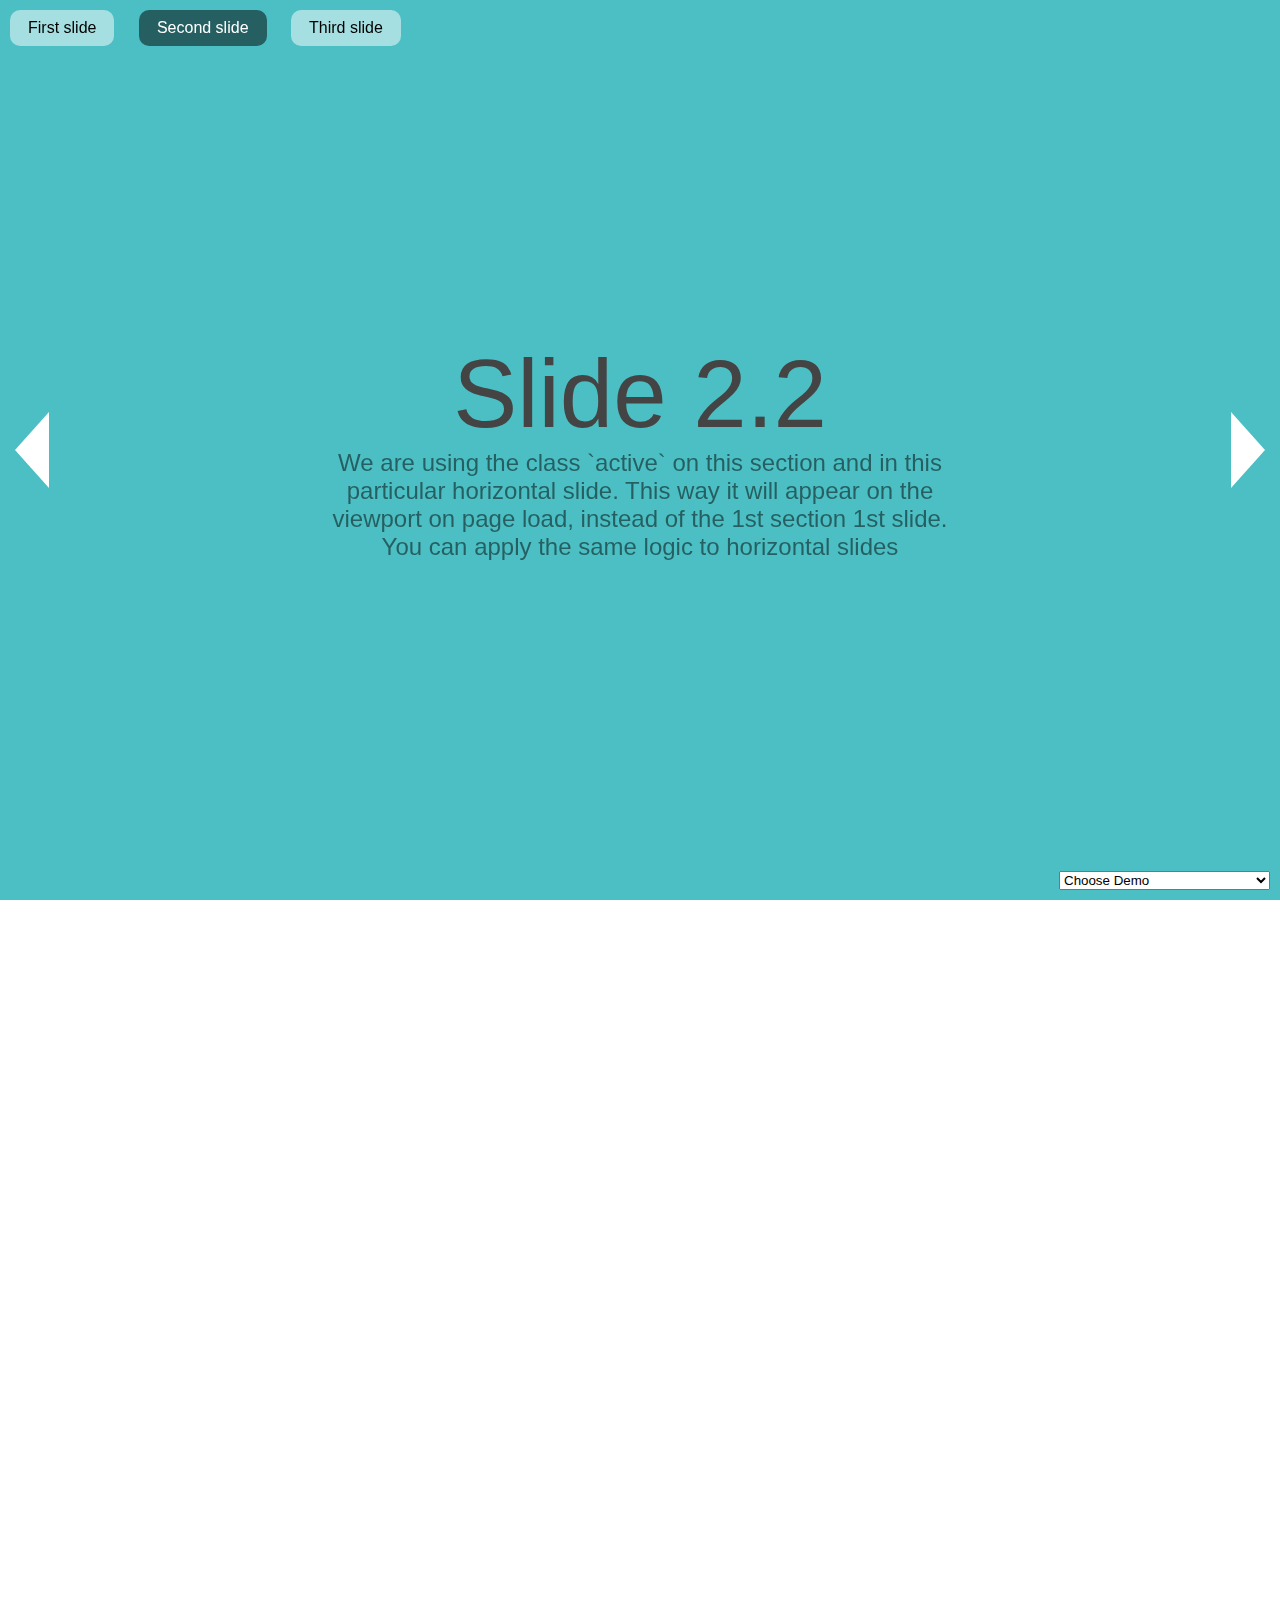
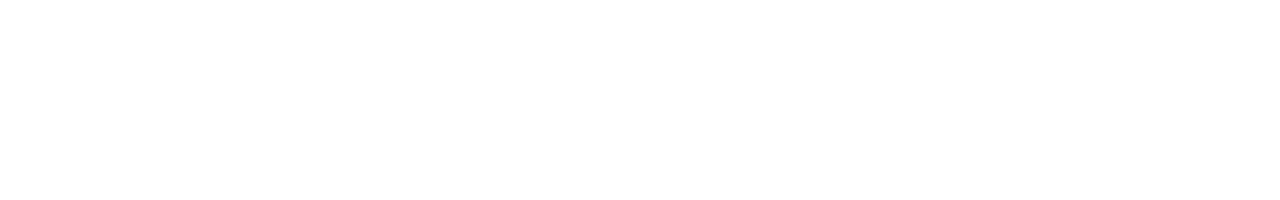
<file: eje3/examples/active-slide.html>
<!DOCTYPE html>
<html xmlns="http://www.w3.org/1999/xhtml">

<head>
    <meta http-equiv="Content-Type" content="text/html; charset=utf-8" />
    <title>Active Slide - fullPage.js</title>
    <meta name="author" content="Matthew Howell" />
    <meta name="description" content="fullPage continuous scrolling demo." />
    <meta name="keywords"  content="fullpage,jquery,demo,scroll,loop,continuous" />
    <meta name="Resource-type" content="Document" />


    <link rel="stylesheet" type="text/css" href="../dist/fullpage.css" />
    <link rel="stylesheet" type="text/css" href="examples.css" />

    <!--[if IE]>
        <script type="text/javascript">
             var console = { log: function() {} };
        </script>
    <![endif]-->
</head>
<body>

<ul id="menu">
    <li data-menuanchor="firstPage" class="active"><a href="#firstPage">First slide</a></li>
    <li data-menuanchor="secondPage"><a href="#secondPage">Second slide</a></li>
    <li data-menuanchor="3rdPage"><a href="#3rdPage">Third slide</a></li>
</ul>


<select id="demosMenu">
  <option selected>Choose Demo</option>
  <option id="jquery-adapter">jQuery adapter</option>
  <option id="active-slide">Active section and slide</option>
  <option id="auto-height">Auto height</option>
  <option id="autoplay-video-and-audio">Autoplay Video and Audio</option>
  <option id="backgrounds">Background images</option>
  <option id="backgrounds-fixed">Fixed fullscreen backgrounds</option>
  <option id="background-video">Background video</option>
  <option id="callbacks-v2-compatible">Callbacks version 2</option>
  <option id="callbacks-v3">Callbacks version 3</option>
  <option id="continuous-horizontal">Continuous horizontal</option>
  <option id="continuous-vertical">Continuous vertical</option>
  <option id="parallax">Parallax</option>
  <option id="css3">CSS3</option>
  <option id="drag-and-move">Drag And Move</option>
  <option id="easing">Easing</option>
  <option id="fading-effect">Fading Effect</option>
  <option id="fixed-headers">Fixed headers</option>
  <option id="gradient-backgrounds">Gradient backgrounds</option>
  <option id="interlocked-slides">Interlocked Slides</option>
  <option id="looping">Looping</option>
  <option id="methods">Methods</option>
  <option id="navigation-vertical">Vertical navigation dots</option>
  <option id="navigation-horizontal">Horizontal navigation dots</option>
  <option id="navigation-tooltips">Navigation tooltips</option>
  <option id="no-anchor">No anchor links</option>
  <option id="normal-scroll">Normal scrolling</option>
  <option id="normalScrollElements">Normal scroll elements</option>
  <option id="offset-sections">Offset sections</option>
  <option id="one-section">One single section</option>
  <option id="reset-sliders">Reset sliders</option>
  <option id="responsive-auto-height">Responsive Auto Height</option>
  <option id="responsive-height">Responsive Height</option>
  <option id="responsive-width">Responsive Width</option>
  <option id="responsive-slides">Responsive Slides</option>
  <option id="scrollBar">Scroll bar enabled</option>
  <option id="scroll-horizontally">Scroll horizontally</option>
  <option id="scrollOverflow">Scroll inside sections and slides</option>
  <option id="scrollOverflow-reset">ScrollOverflow Reset</option>
  <option id="lazy-load">Lazy load</option>
  <option id="scrolling-speed">Scrolling speed</option>
  <option id="trigger-animations">Trigger animations</option>
  <option id="vue-fullpage">Vue-fullpage component</option>
</select>

<div id="fullpage">
    <div class="section " id="section0">
        <h1>Section 1</h1>
    </div>
    <div class="section active" id="section1">
        <div class="slide" id="slide1">
            <div class="intro">
                <h1>Slide 2.1</h1>
                <iframe data-src="auto-height.html"></iframe>
            </div>
        </div>
        <div class="slide active" id="slide2">
            <div class="intro">
                <h1>Slide 2.2</h1>
                <p>
                    We are using the class `active` on this section and in this particular horizontal slide. This way it will appear on the viewport on page load, instead of the 1st section 1st slide.
                </p>
                <p>You can apply the same logic to horizontal slides</p>
            </div>
        </div>
        <div class="slide" id="slide3">
            <h1>Slide 2.3</h1>
        </div>

    </div>
    <div class="section" id="section2">
        <div class="intro">
            <h1>Section 3</h1>
        </div>
    </div>
</div>

<script type="text/javascript" src="../dist/fullpage.js"></script>
<script type="text/javascript" src="examples.js"></script>
<script type="text/javascript">
    var myFullpage = new fullpage('#fullpage', {
        sectionsColor: ['#1bbc9b', '#4BBFC3', '#7BAABE', 'whitesmoke', '#ccddff'],
        anchors: ['firstPage', 'secondPage', '3rdPage', '4thpage', 'lastPage'],
        menu: '#menu',
        lazyLoad: true
    });
</script>

</body>
</html>
</file>
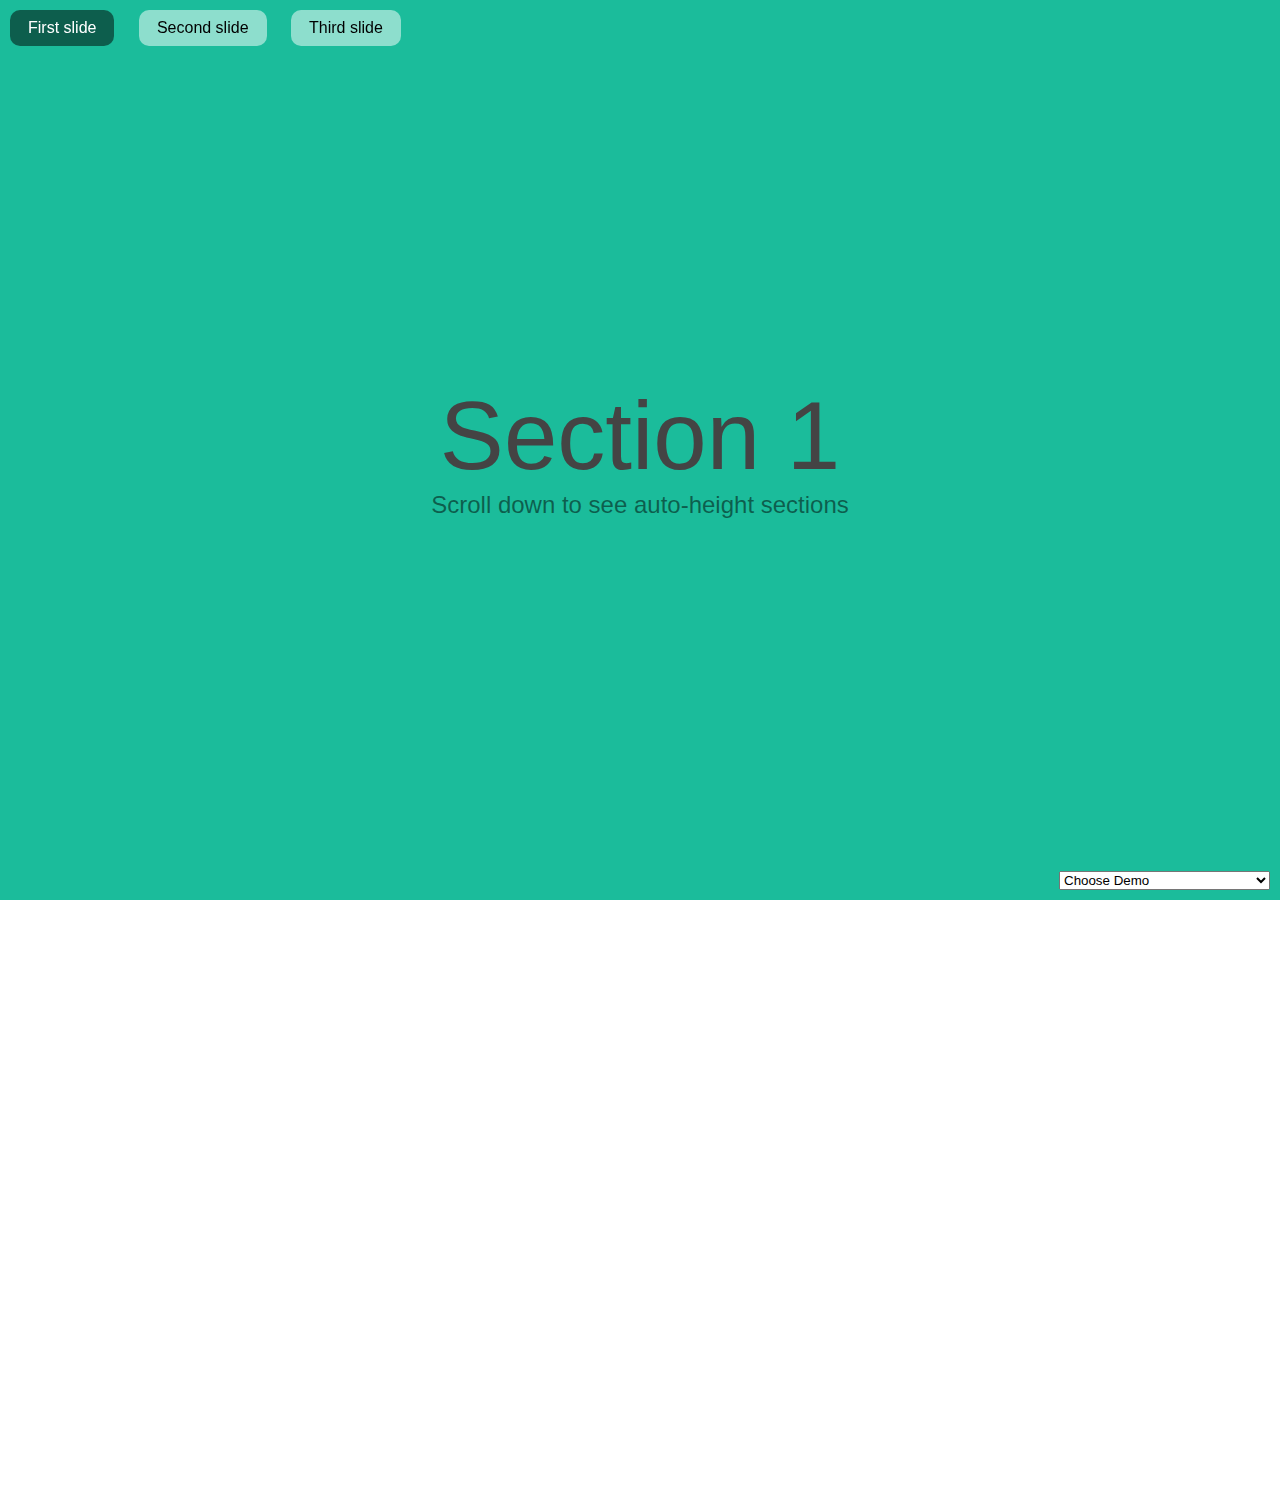
<file: eje3/examples/auto-height.html>
<!DOCTYPE html>
<html xmlns="http://www.w3.org/1999/xhtml">

<head>
    <meta http-equiv="Content-Type" content="text/html; charset=utf-8" />
    <title>Auto-height - fullPage.js</title>
    <meta name="author" content="Alvaro Trigo Lopez" />
    <meta name="description" content="fullPage auto-height example." />
    <meta name="keywords"  content="fullpage,jquery,demo,screen,fullscreen,auto-height,full-screen" />
    <meta name="Resource-type" content="Document" />


    <link rel="stylesheet" type="text/css" href="../dist/fullpage.css" />
    <link rel="stylesheet" type="text/css" href="examples.css" />

    <!--[if IE]>
        <script type="text/javascript">
             var console = { log: function() {} };
        </script>
    <![endif]-->

    <style>
      .myContent{
        height: 300px;
      }
    </style>

</head>
<body>

<select id="demosMenu">
  <option selected>Choose Demo</option>
  <option id="jquery-adapter">jQuery adapter</option>
  <option id="active-slide">Active section and slide</option>
  <option id="auto-height">Auto height</option>
  <option id="autoplay-video-and-audio">Autoplay Video and Audio</option>
  <option id="backgrounds">Background images</option>
  <option id="backgrounds-fixed">Fixed fullscreen backgrounds</option>
  <option id="background-video">Background video</option>
  <option id="callbacks-v2-compatible">Callbacks version 2</option>
  <option id="callbacks-v3">Callbacks version 3</option>
  <option id="continuous-horizontal">Continuous horizontal</option>
  <option id="continuous-vertical">Continuous vertical</option>
  <option id="parallax">Parallax</option>
  <option id="css3">CSS3</option>
  <option id="drag-and-move">Drag And Move</option>
  <option id="easing">Easing</option>
  <option id="fading-effect">Fading Effect</option>
  <option id="fixed-headers">Fixed headers</option>
  <option id="gradient-backgrounds">Gradient backgrounds</option>
  <option id="interlocked-slides">Interlocked Slides</option>
  <option id="looping">Looping</option>
  <option id="methods">Methods</option>
  <option id="navigation-vertical">Vertical navigation dots</option>
  <option id="navigation-horizontal">Horizontal navigation dots</option>
  <option id="navigation-tooltips">Navigation tooltips</option>
  <option id="no-anchor">No anchor links</option>
  <option id="normal-scroll">Normal scrolling</option>
  <option id="normalScrollElements">Normal scroll elements</option>
  <option id="offset-sections">Offset sections</option>
  <option id="one-section">One single section</option>
  <option id="reset-sliders">Reset sliders</option>
  <option id="responsive-auto-height">Responsive Auto Height</option>
  <option id="responsive-height">Responsive Height</option>
  <option id="responsive-width">Responsive Width</option>
  <option id="responsive-slides">Responsive Slides</option>
  <option id="scrollBar">Scroll bar enabled</option>
  <option id="scroll-horizontally">Scroll horizontally</option>
  <option id="scrollOverflow">Scroll inside sections and slides</option>
  <option id="scrollOverflow-reset">ScrollOverflow Reset</option>
  <option id="lazy-load">Lazy load</option>
  <option id="scrolling-speed">Scrolling speed</option>
  <option id="trigger-animations">Trigger animations</option>
  <option id="vue-fullpage">Vue-fullpage component</option>
</select>


<ul id="menu">
  <li data-menuanchor="anchor1"><a href="#anchor1">First slide</a></li>
  <li data-menuanchor="anchor2"><a href="#anchor2">Second slide</a></li>
  <li data-menuanchor="anchor3"><a href="#anchor3">Third slide</a></li>
</ul>

<div id="fullpage">
    <div class="section" id="section0">
        <div class="intro">
          <h1>Section 1</h1>
          <p>Scroll down to see auto-height sections</p>
        </div>
    </div>
    <div class="section fp-auto-height" id="section1">
        <div class="slide" id="slide1">
          <div class="myContent">
              <h1>Section 2</h1>
            </div>
        </div>
        <div class="slide" id="slide2">
            <h1>Section 2.2</h1>
        </div>
    </div>
    <div class="section fp-auto-height" id="section2">
        <div class="myContent">
          <h1>Section 3</h1>
        </div>
    </div>
</div>

<script type="text/javascript" src="../dist/fullpage.js"></script>
<script type="text/javascript" src="examples.js"></script>

<script type="text/javascript">
  var myFullpage = new fullpage('#fullpage', {
      verticalCentered: true,
      anchors: ['anchor1', 'anchor2', 'anchor3'],
      menu: '#menu',
      sectionsColor: ['#1bbc9b', '#4BBFC3', '#7BAABE']
  });
</script>
</body>
</html>
</file>
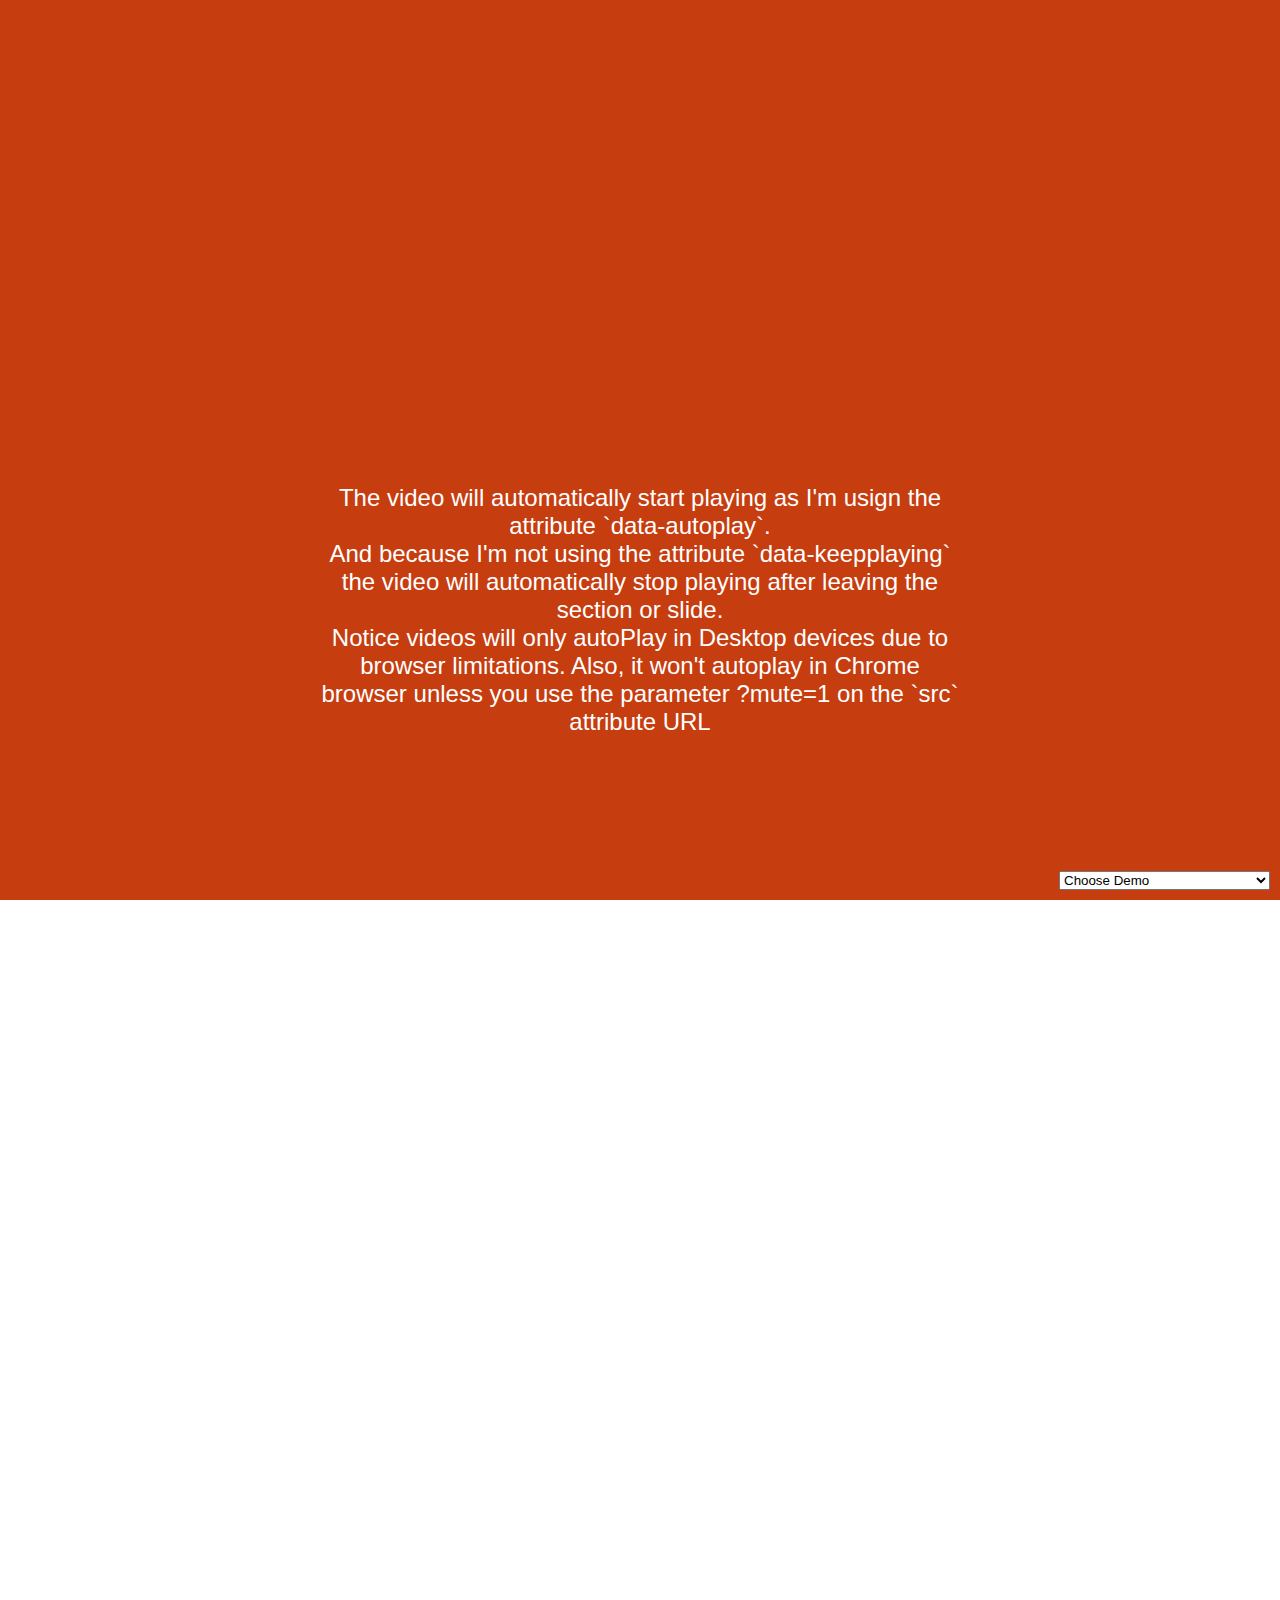
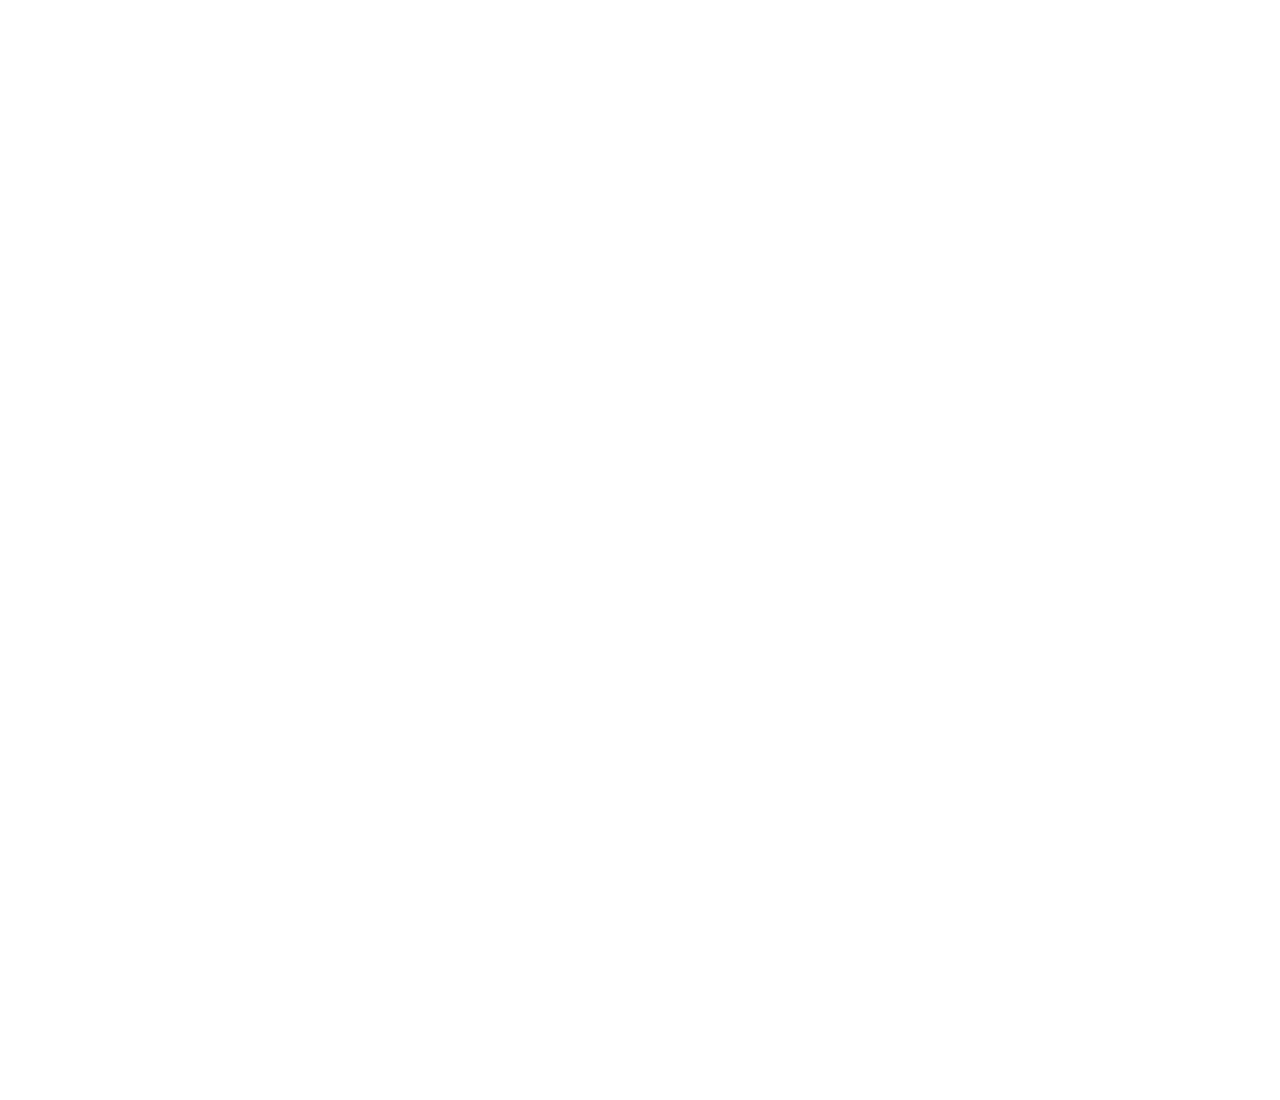
<file: eje3/examples/autoplay-video-and-audio.html>
<!DOCTYPE html>
<html xmlns="http://www.w3.org/1999/xhtml">

<head>
    <meta http-equiv="Content-Type" content="text/html; charset=utf-8" />
    <title>Autoplay / pause media - fullPage.js</title>
    <meta name="author" content="Alvaro Trigo Lopez" />
    <meta name="description" content="fullPage full-screen autoplay videos and audio." />
    <meta name="keywords"  content="fullpage,jquery,demo,autoplay,video,audio,html5,paluse" />
    <meta name="Resource-type" content="Document" />

    <link rel="stylesheet" type="text/css" href="../dist/fullpage.css" />
    <link rel="stylesheet" type="text/css" href="examples.css" />
    <style>
    .intro p{
        color: #fff;
    }
    </style>

    <!--[if IE]>
        <script type="text/javascript">
             var console = { log: function() {} };
        </script>
    <![endif]-->
</head>
<body>

<select id="demosMenu">
  <option selected>Choose Demo</option>
  <option id="jquery-adapter">jQuery adapter</option>
  <option id="active-slide">Active section and slide</option>
  <option id="auto-height">Auto height</option>
  <option id="autoplay-video-and-audio">Autoplay Video and Audio</option>
  <option id="backgrounds">Background images</option>
  <option id="backgrounds-fixed">Fixed fullscreen backgrounds</option>
  <option id="background-video">Background video</option>
  <option id="callbacks-v2-compatible">Callbacks version 2</option>
  <option id="callbacks-v3">Callbacks version 3</option>
  <option id="continuous-horizontal">Continuous horizontal</option>
  <option id="continuous-vertical">Continuous vertical</option>
  <option id="parallax">Parallax</option>
  <option id="css3">CSS3</option>
  <option id="drag-and-move">Drag And Move</option>
  <option id="easing">Easing</option>
  <option id="fading-effect">Fading Effect</option>
  <option id="fixed-headers">Fixed headers</option>
  <option id="gradient-backgrounds">Gradient backgrounds</option>
  <option id="interlocked-slides">Interlocked Slides</option>
  <option id="looping">Looping</option>
  <option id="methods">Methods</option>
  <option id="navigation-vertical">Vertical navigation dots</option>
  <option id="navigation-horizontal">Horizontal navigation dots</option>
  <option id="navigation-tooltips">Navigation tooltips</option>
  <option id="no-anchor">No anchor links</option>
  <option id="normal-scroll">Normal scrolling</option>
  <option id="normalScrollElements">Normal scroll elements</option>
  <option id="offset-sections">Offset sections</option>
  <option id="one-section">One single section</option>
  <option id="reset-sliders">Reset sliders</option>
  <option id="responsive-auto-height">Responsive Auto Height</option>
  <option id="responsive-height">Responsive Height</option>
  <option id="responsive-width">Responsive Width</option>
  <option id="responsive-slides">Responsive Slides</option>
  <option id="scrollBar">Scroll bar enabled</option>
  <option id="scroll-horizontally">Scroll horizontally</option>
  <option id="scrollOverflow">Scroll inside sections and slides</option>
  <option id="scrollOverflow-reset">ScrollOverflow Reset</option>
  <option id="lazy-load">Lazy load</option>
  <option id="scrolling-speed">Scrolling speed</option>
  <option id="trigger-animations">Trigger animations</option>
  <option id="vue-fullpage">Vue-fullpage component</option>
</select>


<div id="fullpage">
    <div class="section intro">
      <iframe width="560" height="315" src="https://www.youtube.com/embed/qiCVPpI9l3M?mute=1" frameborder="0" allowfullscreen data-autoplay></iframe>
      <p>
        The video will automatically start playing as I'm usign the attribute `data-autoplay`.
      </p>
      <p>
        And because I'm not using the attribute `data-keepplaying` the video will automatically stop playing after leaving the section or slide.
      </p>
      <p>
        Notice videos will only autoPlay in Desktop devices due to browser limitations. Also, it won't autoplay in Chrome browser unless you use the parameter ?mute=1 on the `src` attribute URL
      </p>
    </div>
    <div class="section">
        <div class="slide">
          <h1>HTML 5 videos</h1>
          <video loop muted controls="false" data-autoplay>
            <source src="http://www.w3schools.com/html/mov_bbb.mp4" type="video/mp4">
            <source src="http://www.w3schools.com/html/mov_bbb.ogg" type="video/ogg">
          </video>
        </div>
        <div class="slide intro">
          <h1>In slides!</h1>
          <iframe width="560" height="315" src="https://www.youtube.com/embed/qiCVPpI9l3M" frameborder="0" allowfullscreen data-autoplay></iframe>
        </div>
    </div>
    <div class="section">
      <h1>Audio</h1>
      <audio controls="" data-autoplay>
          <source src="imgs/horse.ogg" type="audio/ogg">
          <source src="imgs/horse.mp3" type="audio/mpeg">
          Your browser does not support the audio element.
      </audio>
    </div>
</div>

<script type="text/javascript" src="../dist/fullpage.js"></script>
<script type="text/javascript" src="examples.js"></script>

<script type="text/javascript">
    var myFullpage = new fullpage('#fullpage', {
        sectionsColor: ['#C63D0F', '#1BBC9B', '#7E8F7C'],
        anchors: ['firstPage', 'secondPage', '3rdPage']
    });
</script>

</body>
</html>
</file>
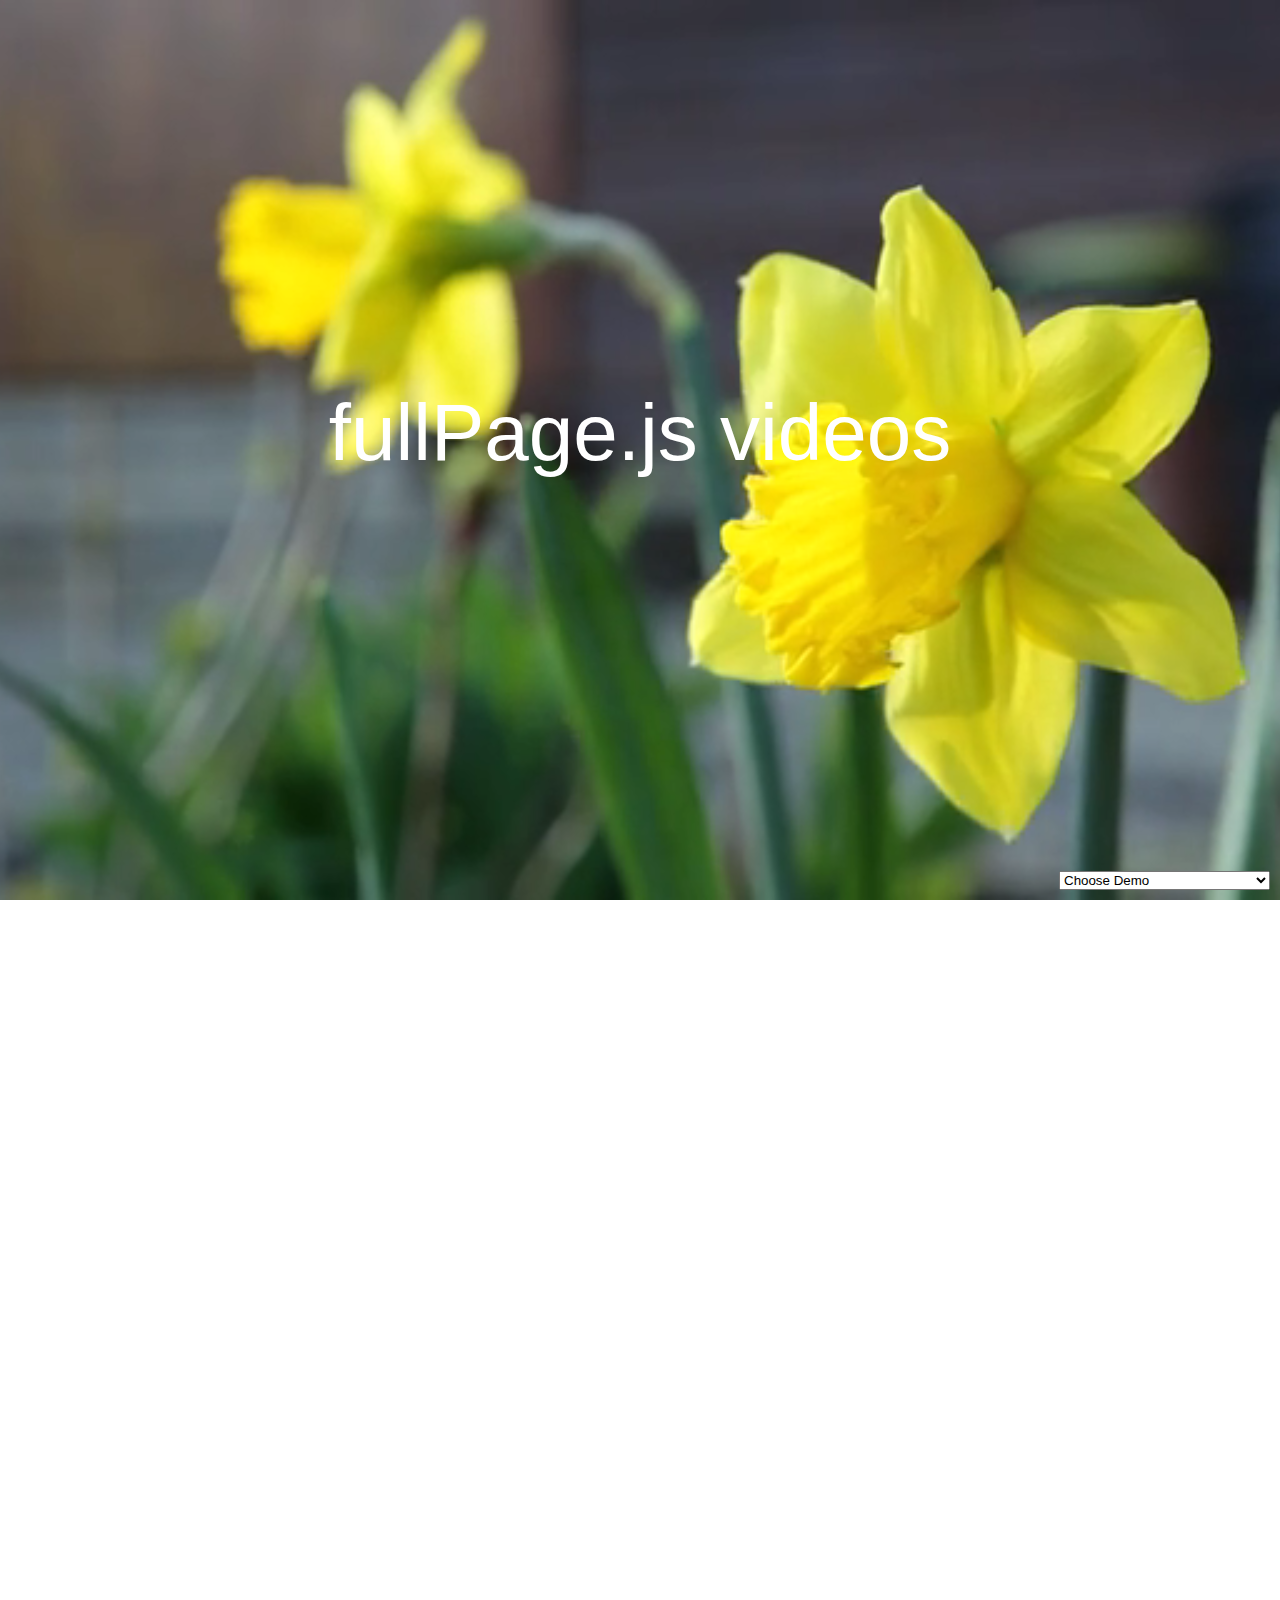
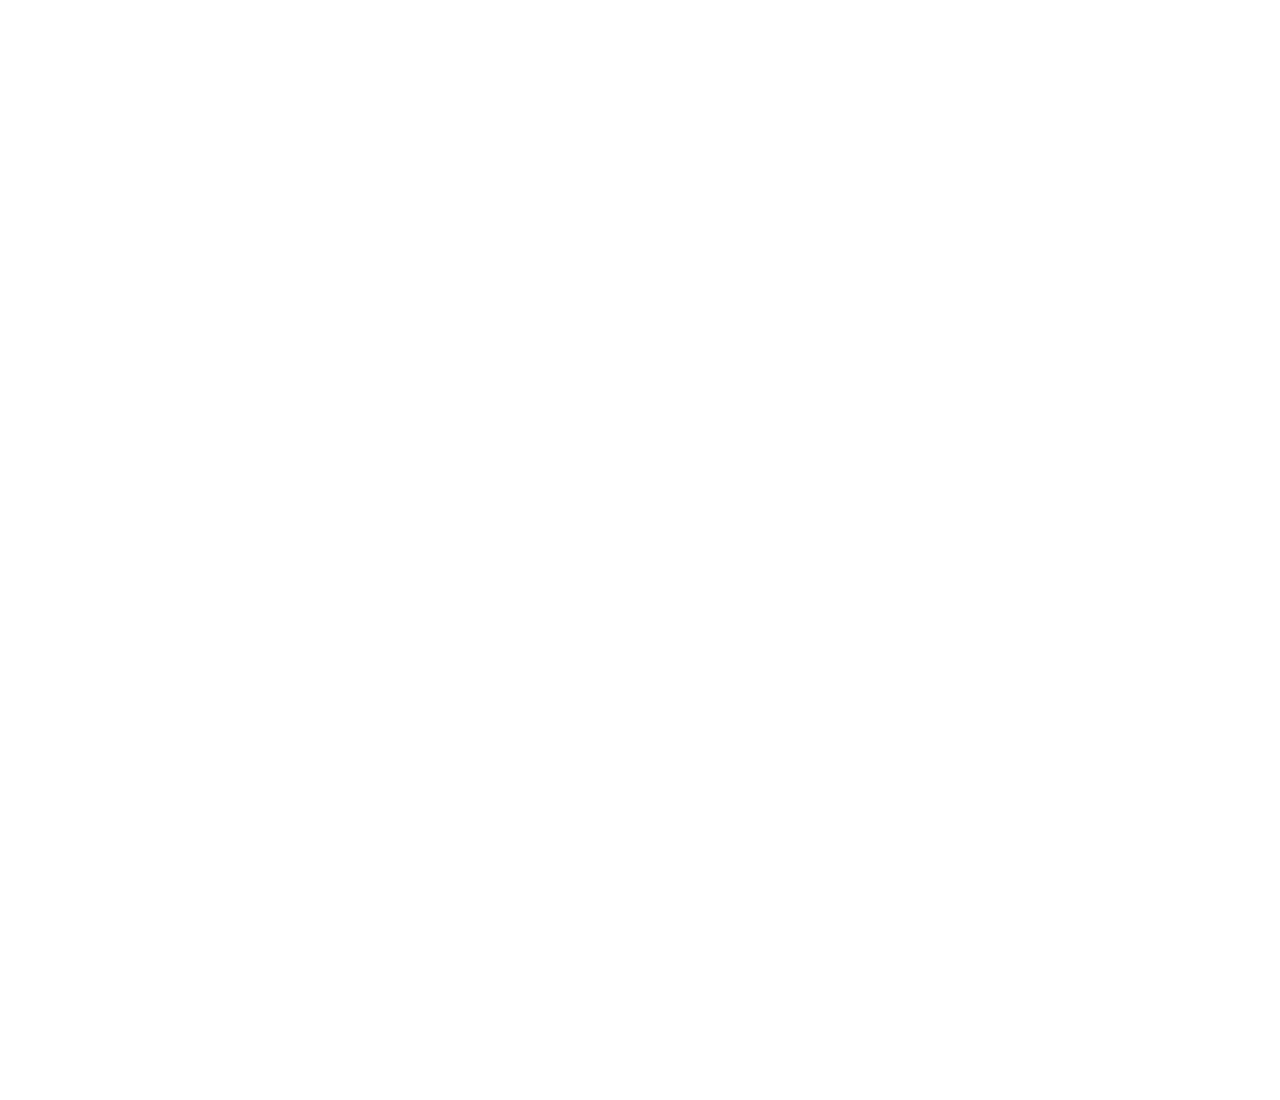
<file: eje3/examples/background-video.html>
<!DOCTYPE html>
<html xmlns="http://www.w3.org/1999/xhtml">

<head>
	<meta http-equiv="Content-Type" content="text/html; charset=utf-8" />
	<title>Background video - fullPage.js</title>
	<meta name="author" content="Alvaro Trigo Lopez" />
    <meta name="description" content="fullPage full-screen background videos." />
    <meta name="keywords"  content="fullpage,jquery,demo,screen,fullscreen,video,full-screen" />
	<meta name="Resource-type" content="Document" />


	<link rel="stylesheet" type="text/css" href="../dist/fullpage.css" />
	<link rel="stylesheet" type="text/css" href="examples.css" />
	<style>

	/* Style for our header texts
	* --------------------------------------- */
	h1{
		font-size: 5em;
		font-family: arial,helvetica;
		color: #fff;
		margin:0;
		padding:0;
	}

	/* Centered texts in each section
	* --------------------------------------- */
	.section{
		text-align:center;
		overflow: hidden;
	}

	#myVideo{
		position: absolute;
		right: 0;
		bottom: 0;
		top:0;
		width: 100%;
		height: 100%;
		background-size: 100% 100%;
 		background-color: black; /* in case the video doesn't fit the whole page*/
  		background-image: /* our video */;
  		background-position: center center;
  		background-size: contain;
   		object-fit: cover; /*cover video background */
   		z-index:3;
	}



	/* Layer with position absolute in order to have it over the video
	* --------------------------------------- */
	#section0 .layer{
		position: absolute;
		z-index: 4;
		width: 100%;
		left: 0;
		top: 43%;

		/*
		* Preventing flicker on some browsers
		* See http://stackoverflow.com/a/36671466/1081396  or issue #183
		*/
		-webkit-transform: translate3d(0,0,0);
		-ms-transform: translate3d(0,0,0);
		transform: translate3d(0,0,0);
	}

	/*solves problem with overflowing video in Mac with Chrome */
	#section0{
		overflow: hidden;
	}


	/* Bottom menu
	* --------------------------------------- */
	#infoMenu li a {
		color: #fff;
	}


	/* Hiding video controls
	* See: https://css-tricks.com/custom-controls-in-html5-video-full-screen/
	* --------------------------------------- */
	video::-webkit-media-controls {
	  display:none !important;
	}

	</style>

	<!--[if IE]>
		<script type="text/javascript">
			 var console = { log: function() {} };
		</script>
	<![endif]-->
</head>
<body>

<select id="demosMenu">
  <option selected>Choose Demo</option>
  <option id="jquery-adapter">jQuery adapter</option>
  <option id="active-slide">Active section and slide</option>
  <option id="auto-height">Auto height</option>
  <option id="autoplay-video-and-audio">Autoplay Video and Audio</option>
  <option id="backgrounds">Background images</option>
  <option id="backgrounds-fixed">Fixed fullscreen backgrounds</option>
  <option id="background-video">Background video</option>
  <option id="callbacks-v2-compatible">Callbacks version 2</option>
  <option id="callbacks-v3">Callbacks version 3</option>
  <option id="continuous-horizontal">Continuous horizontal</option>
  <option id="continuous-vertical">Continuous vertical</option>
  <option id="parallax">Parallax</option>
  <option id="css3">CSS3</option>
  <option id="drag-and-move">Drag And Move</option>
  <option id="easing">Easing</option>
  <option id="fading-effect">Fading Effect</option>
  <option id="fixed-headers">Fixed headers</option>
  <option id="gradient-backgrounds">Gradient backgrounds</option>
  <option id="interlocked-slides">Interlocked Slides</option>
  <option id="looping">Looping</option>
  <option id="methods">Methods</option>
  <option id="navigation-vertical">Vertical navigation dots</option>
  <option id="navigation-horizontal">Horizontal navigation dots</option>
  <option id="navigation-tooltips">Navigation tooltips</option>
  <option id="no-anchor">No anchor links</option>
  <option id="normal-scroll">Normal scrolling</option>
  <option id="normalScrollElements">Normal scroll elements</option>
  <option id="offset-sections">Offset sections</option>
  <option id="one-section">One single section</option>
  <option id="reset-sliders">Reset sliders</option>
  <option id="responsive-auto-height">Responsive Auto Height</option>
  <option id="responsive-height">Responsive Height</option>
  <option id="responsive-width">Responsive Width</option>
  <option id="responsive-slides">Responsive Slides</option>
  <option id="scrollBar">Scroll bar enabled</option>
  <option id="scroll-horizontally">Scroll horizontally</option>
  <option id="scrollOverflow">Scroll inside sections and slides</option>
  <option id="scrollOverflow-reset">ScrollOverflow Reset</option>
  <option id="lazy-load">Lazy load</option>
  <option id="scrolling-speed">Scrolling speed</option>
  <option id="trigger-animations">Trigger animations</option>
  <option id="vue-fullpage">Vue-fullpage component</option>
</select>

<div id="fullpage">
	<div class="section " id="section0">
		<video id="myVideo" loop muted data-autoplay>
			<source src="imgs/flowers.mp4" type="video/mp4">
			<source src="imgs/flowers.webm" type="video/webm">
		</video>
		<div class="layer">
			<h1>fullPage.js videos</h1>
		</div>
	</div>
	<div class="section" id="section1">
	    <div class="slide" id="slide1"><h1>Slide Backgrounds</h1></div>
	    <div class="slide" id="slide2"><h1>Totally customizable</h1></div>
	</div>
	<div class="section" id="section2"><h1>Lovely images <br />for a lovely page</h1></div>
</div>

<script type="text/javascript" src="../dist/fullpage.js"></script>
<script type="text/javascript" src="examples.js"></script>

<script type="text/javascript">
    var myFullpage = new fullpage('#fullpage', {
        verticalCentered: true,
        sectionsColor: ['#1bbc9b', '#4BBFC3', '#7BAABE']
    });
</script>

</body>
</html>
</file>
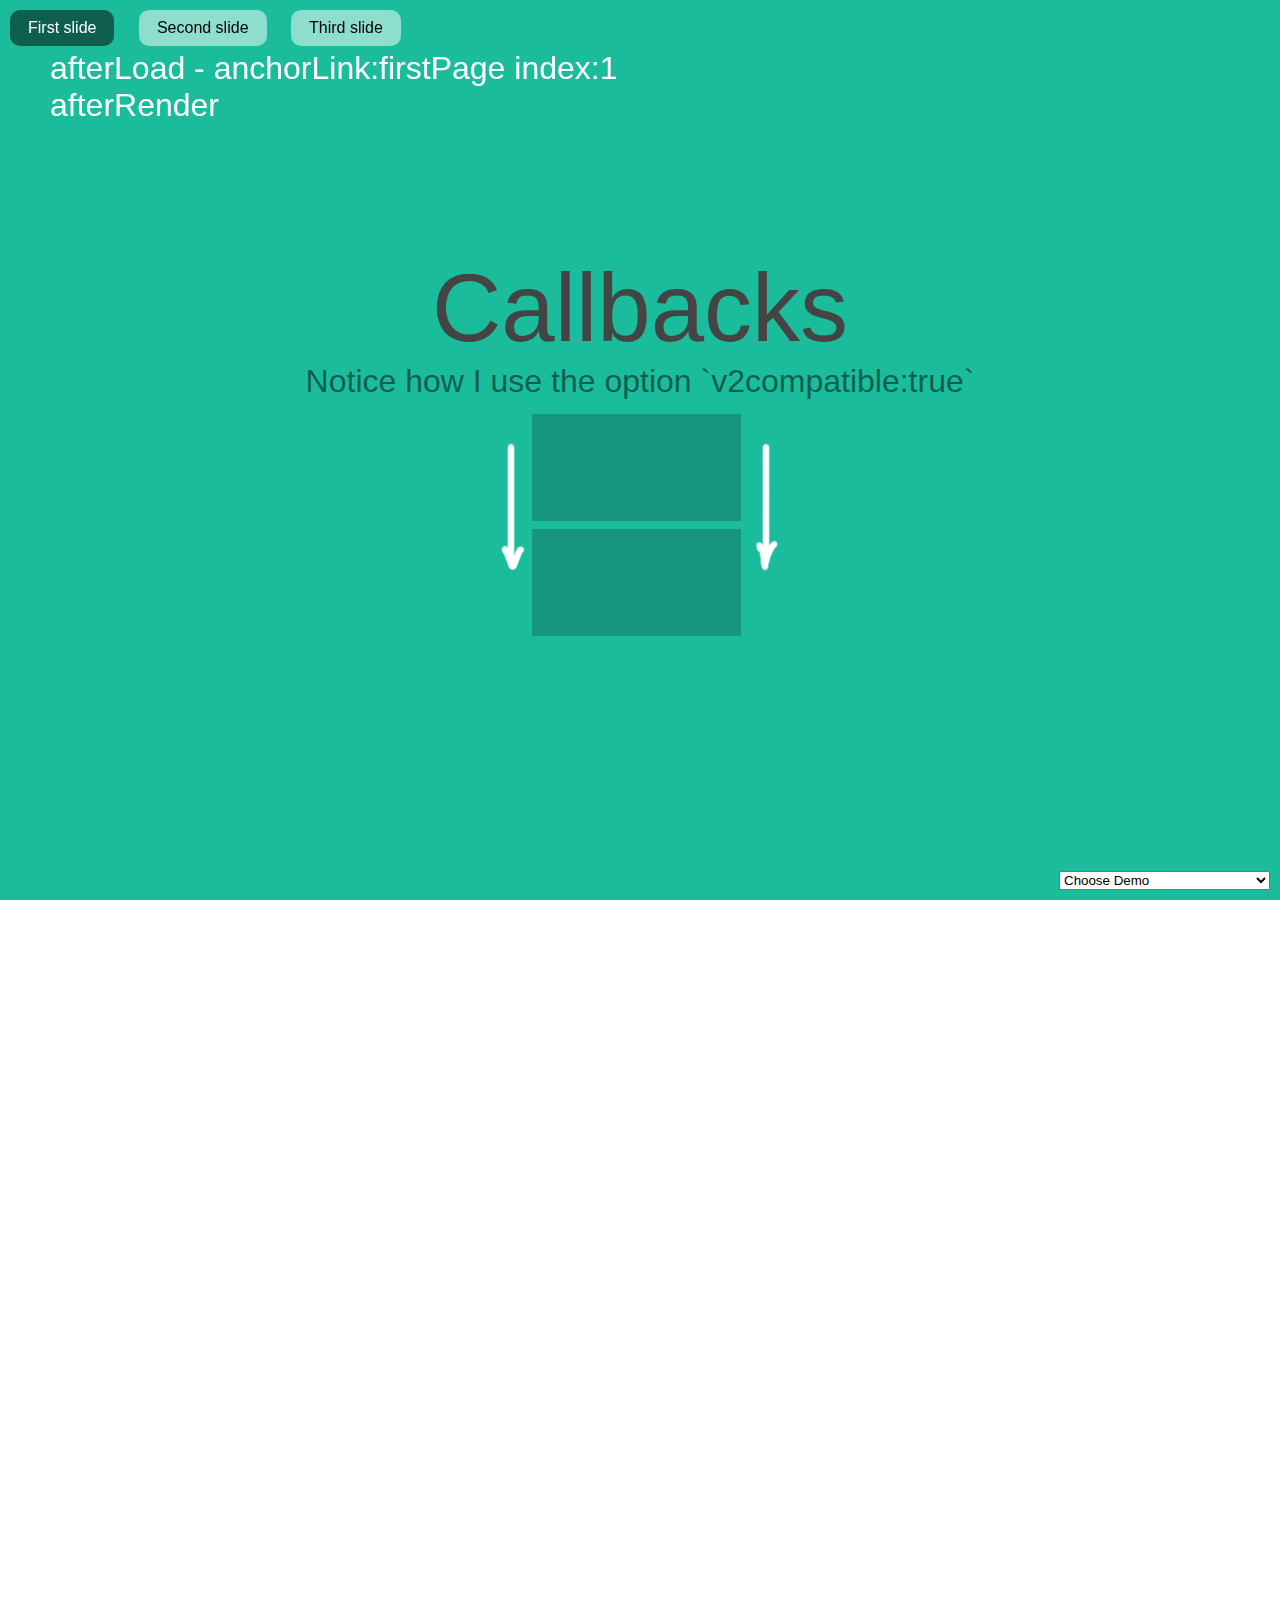
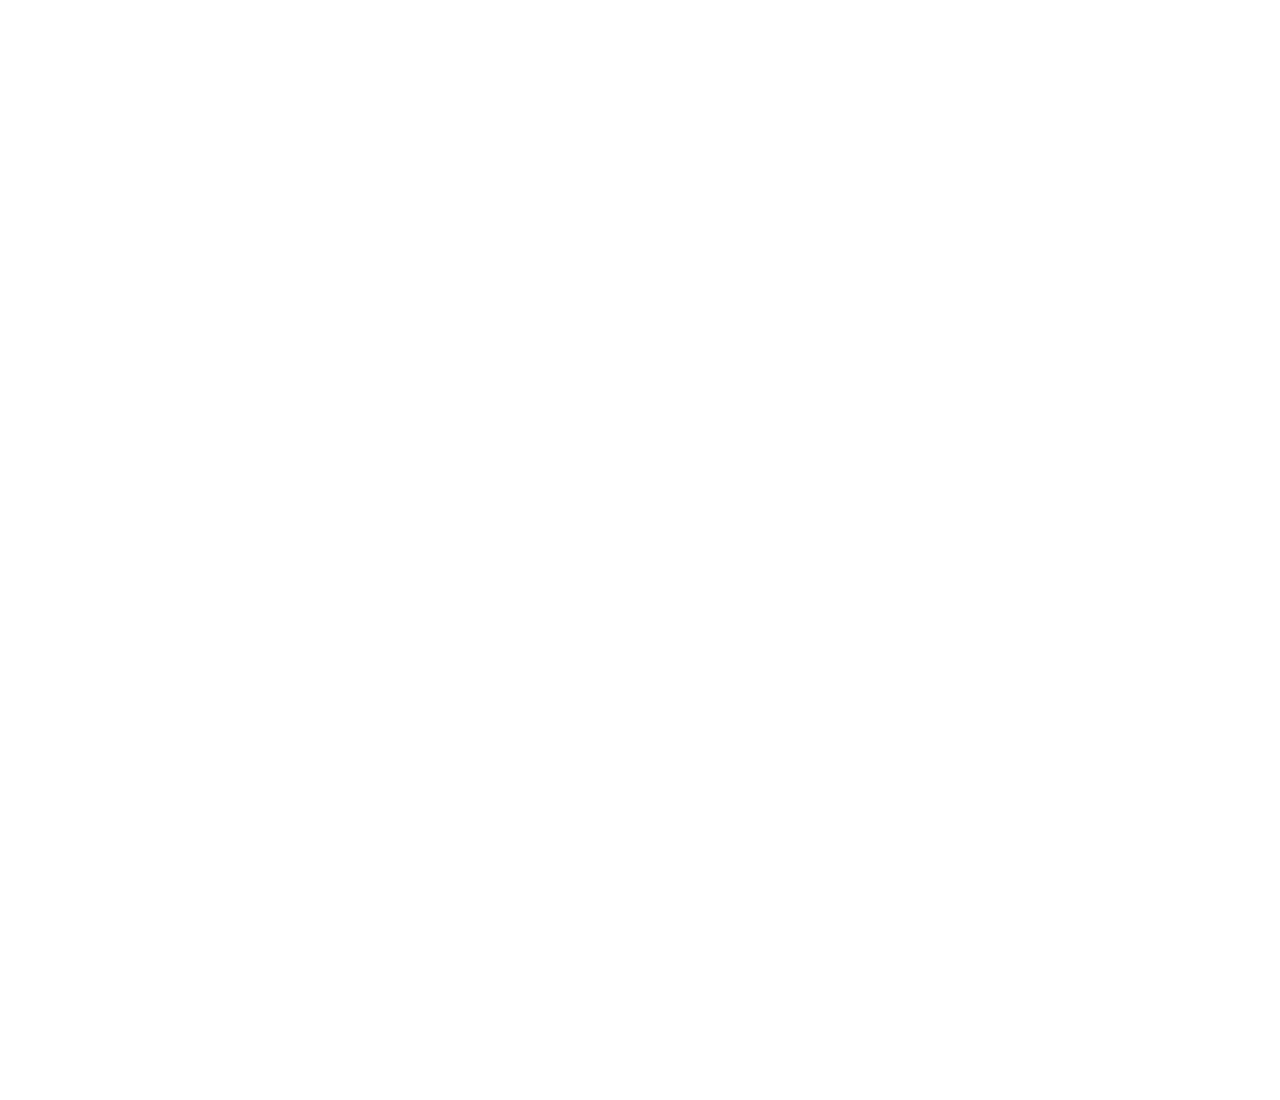
<file: eje3/examples/callbacks-v2-compatible.html>
<!DOCTYPE html>
<html xmlns="http://www.w3.org/1999/xhtml">

<head>
	<meta http-equiv="Content-Type" content="text/html; charset=utf-8" />
	<title>Callback function - fullPage.js</title>
	<meta name="author" content="Alvaro Trigo Lopez" />
	<meta name="description" content="fullPage callback function." />
	<meta name="keywords"  content="fullpage,jquery,demo,callback,function,event" />
	<meta name="Resource-type" content="Document" />


	<link rel="stylesheet" type="text/css" href="../dist/fullpage.css" />
	<link rel="stylesheet" type="text/css" href="examples.css" />

	<!--[if IE]>
		<script type="text/javascript">
			 var console = { log: function() {} };
		</script>
	<![endif]-->
</head>
<body>

<div style="position:fixed;top:50px;left:50px;color:white;z-index:999;" id="callbacksDiv"></div>


<ul id="menu">
	<li data-menuanchor="firstPage"><a href="#firstPage">First slide</a></li>
	<li data-menuanchor="secondPage"><a href="#secondPage">Second slide</a></li>
	<li data-menuanchor="3rdPage"><a href="#3rdPage">Third slide</a></li>
</ul>

<select id="demosMenu">
  <option selected>Choose Demo</option>
  <option id="jquery-adapter">jQuery adapter</option>
  <option id="active-slide">Active section and slide</option>
  <option id="auto-height">Auto height</option>
  <option id="autoplay-video-and-audio">Autoplay Video and Audio</option>
  <option id="backgrounds">Background images</option>
  <option id="backgrounds-fixed">Fixed fullscreen backgrounds</option>
  <option id="background-video">Background video</option>
  <option id="callbacks-v2-compatible">Callbacks version 2</option>
  <option id="callbacks-v3">Callbacks version 3</option>
  <option id="continuous-horizontal">Continuous horizontal</option>
  <option id="continuous-vertical">Continuous vertical</option>
  <option id="parallax">Parallax</option>
  <option id="css3">CSS3</option>
  <option id="drag-and-move">Drag And Move</option>
  <option id="easing">Easing</option>
  <option id="fading-effect">Fading Effect</option>
  <option id="fixed-headers">Fixed headers</option>
  <option id="gradient-backgrounds">Gradient backgrounds</option>
  <option id="interlocked-slides">Interlocked Slides</option>
  <option id="looping">Looping</option>
  <option id="methods">Methods</option>
  <option id="navigation-vertical">Vertical navigation dots</option>
  <option id="navigation-horizontal">Horizontal navigation dots</option>
  <option id="navigation-tooltips">Navigation tooltips</option>
  <option id="no-anchor">No anchor links</option>
  <option id="normal-scroll">Normal scrolling</option>
  <option id="normalScrollElements">Normal scroll elements</option>
  <option id="offset-sections">Offset sections</option>
  <option id="one-section">One single section</option>
  <option id="reset-sliders">Reset sliders</option>
  <option id="responsive-auto-height">Responsive Auto Height</option>
  <option id="responsive-height">Responsive Height</option>
  <option id="responsive-width">Responsive Width</option>
  <option id="responsive-slides">Responsive Slides</option>
  <option id="scrollBar">Scroll bar enabled</option>
  <option id="scroll-horizontally">Scroll horizontally</option>
  <option id="scrollOverflow">Scroll inside sections and slides</option>
  <option id="scrollOverflow-reset">ScrollOverflow Reset</option>
  <option id="lazy-load">Lazy load</option>
  <option id="scrolling-speed">Scrolling speed</option>
  <option id="trigger-animations">Trigger animations</option>
  <option id="vue-fullpage">Vue-fullpage component</option>
</select>


<div id="fullpage">
	<div class="section " id="section0">
		<h1>Callbacks</h1>
		<p>Notice how I use the option `v2compatible:true`</p>
		<img src="imgs/fullPage.png" alt="fullPage" />
	</div>
	<div class="section" id="section1">
		<div class="slide">
			<div class="intro">
				<h1>Feel free</h1>
				<p>All the callbacks you need to do whatever you need.</p>
				<p>Just what you would expect.</p>
			</div>
		</div>
		<div class="slide">
			<h1>Slide 2</h1>
		</div>
	</div>
	<div class="section" id="section2">
		<div class="intro">
			<h1>Ideal for animations</h1>
			<p>Total control over your website.</p>
		</div>
	</div>
</div>

<script type="text/javascript" src="../dist/fullpage.js"></script>
<script type="text/javascript" src="examples.js"></script>
<script type="text/javascript">
    var deleteLog = false;

    var myFullpage = new fullpage('#fullpage', {
        v2compatible: true,
        sectionsColor: ['#1bbc9b', '#4BBFC3', '#7BAABE', 'whitesmoke', '#ccddff'],
        anchors: ['firstPage', 'secondPage', '3rdPage', '4thpage', 'lastPage'],
        menu: '#menu',
        onLeave: function(index, nextIndex, direction){
            if(deleteLog){
                document.getElementById('callbacksDiv').innerHTML = '';
            }
            document.getElementById('callbacksDiv').innerHTML += '<p>onLeave - index:' + index + ' nextIndex:' + nextIndex + ' direction:' + direction + '</p>';

            console.log("onLeave--" + "index: " + index + " nextIndex: " + nextIndex + " direction: " +  direction);
        },
        onSlideLeave: function(anchorLink, index, slideIndex, direction, nextSlideIndex){
            if(deleteLog){
                document.getElementById('callbacksDiv').innerHTML = '';
            }
            document.getElementById('callbacksDiv').innerHTML += '<p>onSlideLeave - anchorLink:' + anchorLink + " index:" + index + " slideIndex:" + slideIndex +" direction:" + direction + " nextSlideIndex:" + nextSlideIndex + '</p>';
            console.log("onSlideLeave--" + "anchorLink: " + anchorLink + " index: " + index + " slideIndex: " + slideIndex + " direction: " + direction);
        },
        afterRender: function(){
            document.getElementById('callbacksDiv').innerHTML += '<p>afterRender</p>';
            console.log("afterRender");
        },
        afterResize: function(){
            document.getElementById('callbacksDiv').innerHTML += '<p>afterResize</p>';
            console.log("afterResize");
        },
        afterSlideLoad: function(anchorLink, index, slideAnchor, slideIndex){
            document.getElementById('callbacksDiv').innerHTML += '<p>afterSlideLoad - anchorLink:' + anchorLink + " index:" + index + " slideAnchor:" + slideAnchor +" slideIndex:" + slideIndex + '</p>';
            deleteLog = true;
            console.log("afterSlideLoad--" + "anchorLink: " + anchorLink + " index: " + index + " slideAnchor: " + slideAnchor + " slideIndex: " + slideIndex);
            console.log("----------------");
        },
        afterLoad: function(anchorLink, index){
            console.log("after Load  " + index);
            document.getElementById('callbacksDiv').innerHTML += '<p>afterLoad - anchorLink:' + anchorLink + " index:" + index + '</p>';
            deleteLog = true;
            console.log('===============');
            console.log("afterLoad--" + "anchorLink: " + anchorLink + " index: " + index );
        }
    });

</script>

</body>
</html>
</file>
<file: eje3/dist/fullpage.css>
/*!
 * fullPage 3.1.2
 * https://github.com/alvarotrigo/fullPage.js
 *
 * @license GPLv3 for open source use only
 * or Fullpage Commercial License for commercial use
 * http://alvarotrigo.com/fullPage/pricing/
 *
 * Copyright (C) 2018 http://alvarotrigo.com/fullPage - A project by Alvaro Trigo
 */
html.fp-enabled,
.fp-enabled body {
    margin: 0;
    padding: 0;
    overflow:hidden;

    /*Avoid flicker on slides transitions for mobile phones #336 */
    -webkit-tap-highlight-color: rgba(0,0,0,0);
}
.fp-section {
    position: relative;
    -webkit-box-sizing: border-box; /* Safari<=5 Android<=3 */
    -moz-box-sizing: border-box; /* <=28 */
    box-sizing: border-box;
}
.fp-slide {
    float: left;
}
.fp-slide, .fp-slidesContainer {
    height: 100%;
    display: block;
}
.fp-slides {
    z-index:1;
    height: 100%;
    overflow: hidden;
    position: relative;
    -webkit-transition: all 0.3s ease-out; /* Safari<=6 Android<=4.3 */
    transition: all 0.3s ease-out;
}
.fp-section.fp-table, .fp-slide.fp-table {
    display: table;
    table-layout:fixed;
    width: 100%;
}
.fp-tableCell {
    display: table-cell;
    vertical-align: middle;
    width: 100%;
    height: 100%;
}
.fp-slidesContainer {
    float: left;
    position: relative;
}
.fp-controlArrow {
    -webkit-user-select: none; /* webkit (safari, chrome) browsers */
    -moz-user-select: none; /* mozilla browsers */
    -khtml-user-select: none; /* webkit (konqueror) browsers */
    -ms-user-select: none; /* IE10+ */
    position: absolute;
    z-index: 4;
    top: 50%;
    cursor: pointer;
    width: 0;
    height: 0;
    border-style: solid;
    margin-top: -38px;
    -webkit-transform: translate3d(0,0,0);
    -ms-transform: translate3d(0,0,0);
    transform: translate3d(0,0,0);
}
.fp-controlArrow.fp-prev {
    left: 15px;
    width: 0;
    border-width: 38.5px 34px 38.5px 0;
    border-color: transparent #fff transparent transparent;
}
.fp-controlArrow.fp-next {
    right: 15px;
    border-width: 38.5px 0 38.5px 34px;
    border-color: transparent transparent transparent #fff;
}
.fp-scrollable {
    overflow: hidden;
    position: relative;
}
.fp-scroller{
    overflow: hidden;
}
.iScrollIndicator{
    border: 0 !important;
}
.fp-notransition {
    -webkit-transition: none !important;
    transition: none !important;
}
#fp-nav {
    position: fixed;
    z-index: 100;
    top: 50%;
    opacity: 1;
    transform: translateY(-50%);
    -ms-transform: translateY(-50%);
    -webkit-transform: translate3d(0,-50%,0);
}
#fp-nav.fp-right {
    right: 17px;
}
#fp-nav.fp-left {
    left: 17px;
}
.fp-slidesNav{
    position: absolute;
    z-index: 4;
    opacity: 1;
    -webkit-transform: translate3d(0,0,0);
    -ms-transform: translate3d(0,0,0);
    transform: translate3d(0,0,0);
    left: 0 !important;
    right: 0;
    margin: 0 auto !important;
}
.fp-slidesNav.fp-bottom {
    bottom: 17px;
}
.fp-slidesNav.fp-top {
    top: 17px;
}
#fp-nav ul,
.fp-slidesNav ul {
  margin: 0;
  padding: 0;
}
#fp-nav ul li,
.fp-slidesNav ul li {
    display: block;
    width: 14px;
    height: 13px;
    margin: 7px;
    position:relative;
}
.fp-slidesNav ul li {
    display: inline-block;
}
#fp-nav ul li a,
.fp-slidesNav ul li a {
    display: block;
    position: relative;
    z-index: 1;
    width: 100%;
    height: 100%;
    cursor: pointer;
    text-decoration: none;
}
#fp-nav ul li a.active span,
.fp-slidesNav ul li a.active span,
#fp-nav ul li:hover a.active span,
.fp-slidesNav ul li:hover a.active span{
    height: 12px;
    width: 12px;
    margin: -6px 0 0 -6px;
    border-radius: 100%;
 }
#fp-nav ul li a span,
.fp-slidesNav ul li a span {
    border-radius: 50%;
    position: absolute;
    z-index: 1;
    height: 4px;
    width: 4px;
    border: 0;
    background: #333;
    left: 50%;
    top: 50%;
    margin: -2px 0 0 -2px;
    -webkit-transition: all 0.1s ease-in-out;
    -moz-transition: all 0.1s ease-in-out;
    -o-transition: all 0.1s ease-in-out;
    transition: all 0.1s ease-in-out;
}
#fp-nav ul li:hover a span,
.fp-slidesNav ul li:hover a span{
    width: 10px;
    height: 10px;
    margin: -5px 0px 0px -5px;
}
#fp-nav ul li .fp-tooltip {
    position: absolute;
    top: -2px;
    color: #fff;
    font-size: 14px;
    font-family: arial, helvetica, sans-serif;
    white-space: nowrap;
    max-width: 220px;
    overflow: hidden;
    display: block;
    opacity: 0;
    width: 0;
    cursor: pointer;
}
#fp-nav ul li:hover .fp-tooltip,
#fp-nav.fp-show-active a.active + .fp-tooltip {
    -webkit-transition: opacity 0.2s ease-in;
    transition: opacity 0.2s ease-in;
    width: auto;
    opacity: 1;
}
#fp-nav ul li .fp-tooltip.fp-right {
    right: 20px;
}
#fp-nav ul li .fp-tooltip.fp-left {
    left: 20px;
}
.fp-auto-height.fp-section,
.fp-auto-height .fp-slide,
.fp-auto-height .fp-tableCell{
    height: auto !important;
}

.fp-responsive .fp-auto-height-responsive.fp-section,
.fp-responsive .fp-auto-height-responsive .fp-slide,
.fp-responsive .fp-auto-height-responsive .fp-tableCell {
    height: auto !important;
}

/*Only display content to screen readers*/
.fp-sr-only{
    position: absolute;
    width: 1px;
    height: 1px;
    padding: 0;
    overflow: hidden;
    clip: rect(0, 0, 0, 0);
    white-space: nowrap;
    border: 0;
}
</file>
<file: eje3/examples/examples.css>
@CHARSET "ISO-8859-1";
/* Reset CSS
 * --------------------------------------- */
body,div,dl,dt,dd,ul,ol,li,h1,h2,h3,h4,h5,h6,pre,
form,fieldset,input,textarea,p,blockquote,th,td {
    padding: 0;
    margin: 0;
}
a{
	text-decoration:none;
}
table {
    border-spacing: 0;
}
fieldset,img {
    border: 0;
}
address,caption,cite,code,dfn,em,strong,th,var {
    font-weight: normal;
    font-style: normal;
}
strong{
	font-weight: bold;
}
ol,ul {
    list-style: none;
    margin:0;
    padding:0;
}
caption,th {
    text-align: left;

}
h1,h2,h3,h4,h5,h6 {
    font-weight: normal;
    font-size: 100%;
    margin:0;
    padding:0;
    color:#444;
}
q:before,q:after {
    content:'';
}
abbr,acronym { border: 0;
}


/* Custom CSS
 * --------------------------------------- */
body{
	font-family: arial,helvetica;
	color: #333;
	color: rgba(0,0,0,0.5);
}
.wrap{
	margin-left: auto;
	margin-right: auto;
	width: 960px;
	position: relative;
}
h1{
	font-size: 6em;
}
p{
	font-size: 2em;
}
.intro p{
	width: 50%;
	margin: 0 auto;
	font-size: 1.5em;
}
.section{
	text-align:center;
}
#menu li {
	display:inline-block;
	margin: 10px;
	color: #000;
	background:#fff;
	background: rgba(255,255,255, 0.5);
	-webkit-border-radius: 10px;
            border-radius: 10px;
}
#menu li.active{
	background:#666;
	background: rgba(0,0,0, 0.5);
	color: #fff;
}
#menu li a{
	text-decoration:none;
	color: #000;
}
#menu li.active a:hover{
	color: #000;
}
#menu li:hover{
	background: rgba(255,255,255, 0.8);
}
#menu li a,
#menu li.active a{
	padding: 9px 18px;
	display:block;
}
#menu li.active a{
	color: #fff;
}
#menu{
	position:fixed;
	top:0;
	left:0;
	height: 40px;
	z-index: 70;
	width: 100%;
	padding: 0;
	margin:0;
}
.twitter-share-button{
	position: fixed;
	z-index: 99;
	right: 149px;
	top: 9px;
}
#download{
	margin: 10px 0 0 0;
	padding: 15px 10px;
	color: #fff;
	text-shadow: 0 -1px 0 rgba(0,0,0,0.25);
	background-color: #49afcd;
	background-image: -moz-linear-gradient(top, #5bc0de, #2f96b4);
	background-image: -ms-linear-gradient(top, #5bc0de, #2f96b4);
	background-image: -webkit-gradient(linear,0 0,0 100%,from( #5bc0de),to( #2f96b4));
	background-image: -webkit-linear-gradient(top, #5bc0de, #2f96b4);
	background-image: -o-linear-gradient(top, #5bc0de, #2f96b4);
	background-image: linear-gradient(top, #5bc0de, #2f96b4);
	background-repeat: repeat-x;
	filter: progid:DXImageTransform.Microsoft.gradient(startColorstr='#5bc0de', endColorstr='#2f96b4', GradientType=0);
	border-color: #2f96b4 #2f96b4 #1f6377;
	border-color: rgba(0,0,0,.1) rgba(0,0,0,.1) rgba(0,0,0,.25);
	filter: progid:DXImageTransform.Microsoft.gradient(enabled=false);

	-webkit-border-radius: 6px;
	-moz-border-radius: 6px;
	border-radius: 6px;
	vertical-align: middle;
	cursor: pointer;
	display: inline-block;
	-webkit-box-shadow: inset 0 1px 0 rgba(255,255,255,0.2),0 1px 2px rgba(0,0,0,0.05);
	-moz-box-shadow: inset 0 1px 0 rgba(255,255,255,0.2),0 1px 2px rgba(0,0,0,0.05);
	box-shadow: inset 0 1px 0 rgba(255,255,255,0.2),0 1px 2px rgba(0,0,0,0.05);
}
#download a{
	text-decoration:none;
	color:#fff;
}
#download:hover{
	text-shadow: 0 -1px 0 rgba(0,0,0,.25);
	background-color: #2F96B4;
	background-position: 0 -15px;
	-webkit-transition: background-position .1s linear;
	-moz-transition: background-position .1s linear;
	-ms-transition: background-position .1s linear;
	-o-transition: background-position .1s linear;
	transition: background-position .1s linear;
}
#infoMenu{
	height: 20px;
	color: #f2f2f2;
	position:fixed;
	z-index:70;
	bottom:0;
	width:100%;
	text-align:right;
	font-size:0.9em;
	padding:8px 0 8px 0;
}
#infoMenu ul{
	padding: 0 40px;
}
#infoMenu li a{
	display: block;
	margin: 0 22px 0 0;
	color: #333;
}
#infoMenu li a:hover{
	text-decoration:underline;
}
#infoMenu li{
	display:inline-block;
	position:relative;
}
#examplesList{
	display:none;
	background: #282828;
	-webkit-border-radius: 6px;
	-moz-border-radius: 6px;
	border-radius: 6px;
	padding: 20px;
	float: left;
	position: absolute;
	bottom: 29px;
	right: 0;
	width:638px;
	text-align:left;
}
#examplesList ul{
	padding:0;
}
#examplesList ul li{
	display:block;
	margin: 5px 0;
}
#examplesList ul li a{
	color: #BDBDBD;
	margin:0;
}
#examplesList ul li a:hover{
	color: #f2f2f2;
}
#examplesList .column{
	float: left;
	margin: 0 20px 0 0;
}
#examplesList h3{
	color: #f2f2f2;
	font-size: 1.2em;
	margin: 0 0 15px 0;
	border-bottom: 1px solid rgba(0, 0, 0, 0.4);
	-webkit-box-shadow: 0 1px 0 rgba(255, 255, 255, 0.1);
	-moz-box-shadow: 0 1px 0 rgba(255,255,255,0.1);
	box-shadow: 0 1px 0 rgba(255, 255, 255, 0.1);
	padding: 0 0 5px 0;
}



/* Demos Menu
 * --------------------------------------- */
 #demosMenu{
	position:fixed;
	bottom: 10px;
	right:10px;
	z-index: 999;
 }
</file>
